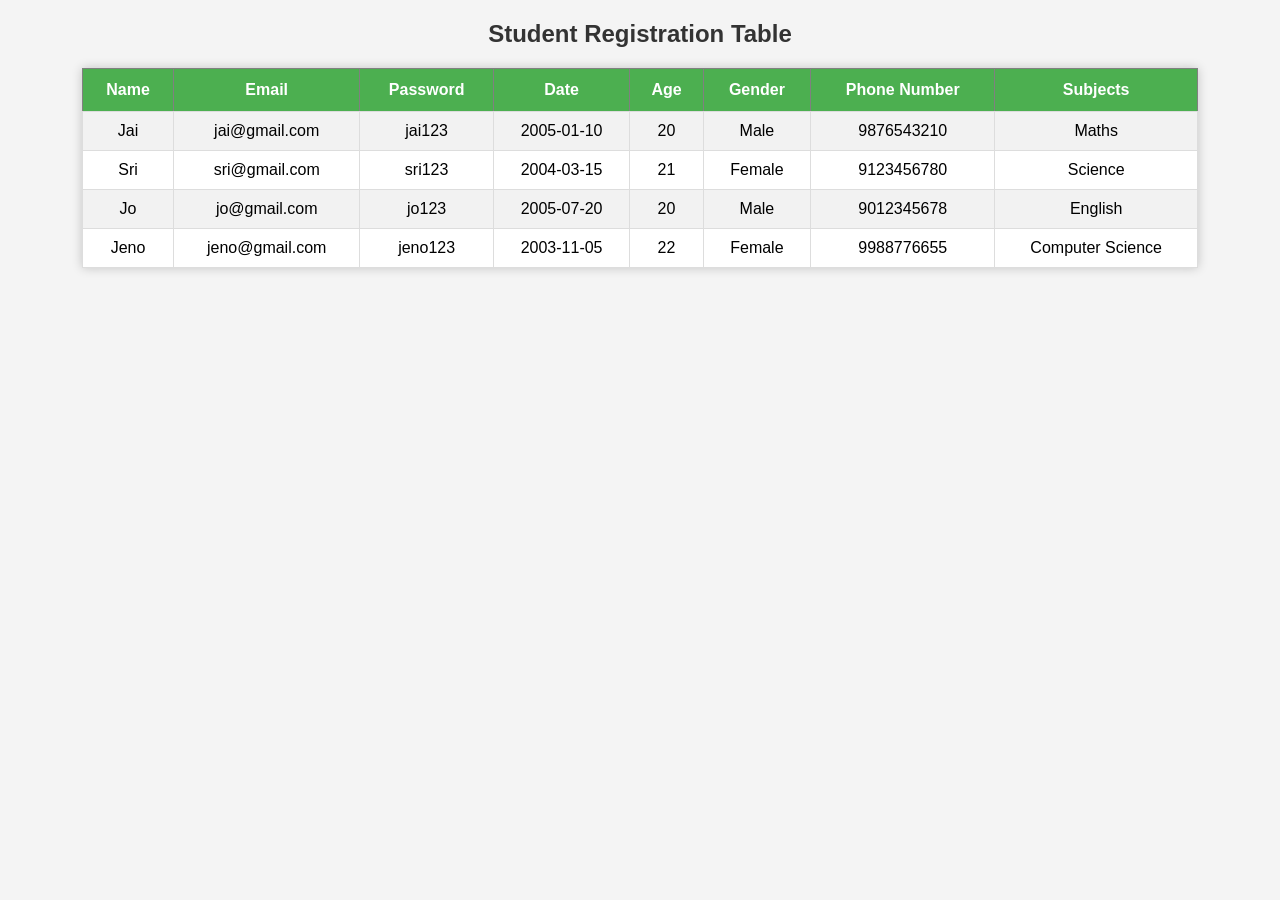
<file: index.html>
<!DOCTYPE html>
<html>
<head>
    <title>Student Table</title>
    <link rel="stylesheet" href="style.css">

</head>
<body>

    <h2>Student Registration Table</h2>

    <table border="1" cellpadding="10">
        <tr>
            <th>Name</th>
            <th>Email</th>
            <th>Password</th>
            <th>Date</th>
            <th>Age</th>
            <th>Gender</th>
            <th>Phone Number</th>
            <th>Subjects</th>
        </tr>

        <tr>
            <td>Jai</td>
            <td>jai@gmail.com</td>
            <td>jai123</td>
            <td>2005-01-10</td>
            <td>20</td>
            <td>Male</td>
            <td>9876543210</td>
            <td>Maths</td>
        </tr>

        <tr>
            <td>Sri</td>
            <td>sri@gmail.com</td>
            <td>sri123</td>
            <td>2004-03-15</td>
            <td>21</td>
            <td>Female</td>
            <td>9123456780</td>
            <td>Science</td>
        </tr>

        <tr>
            <td>Jo</td>
            <td>jo@gmail.com</td>
            <td>jo123</td>
            <td>2005-07-20</td>
            <td>20</td>
            <td>Male</td>
            <td>9012345678</td>
            <td>English</td>
        </tr>

        <tr>
            <td>Jeno</td>
            <td>jeno@gmail.com</td>
            <td>jeno123</td>
            <td>2003-11-05</td>
            <td>22</td>
            <td>Female</td>
            <td>9988776655</td>
            <td>Computer Science</td>
        </tr>

    </table>

</body>
</html>
</file>
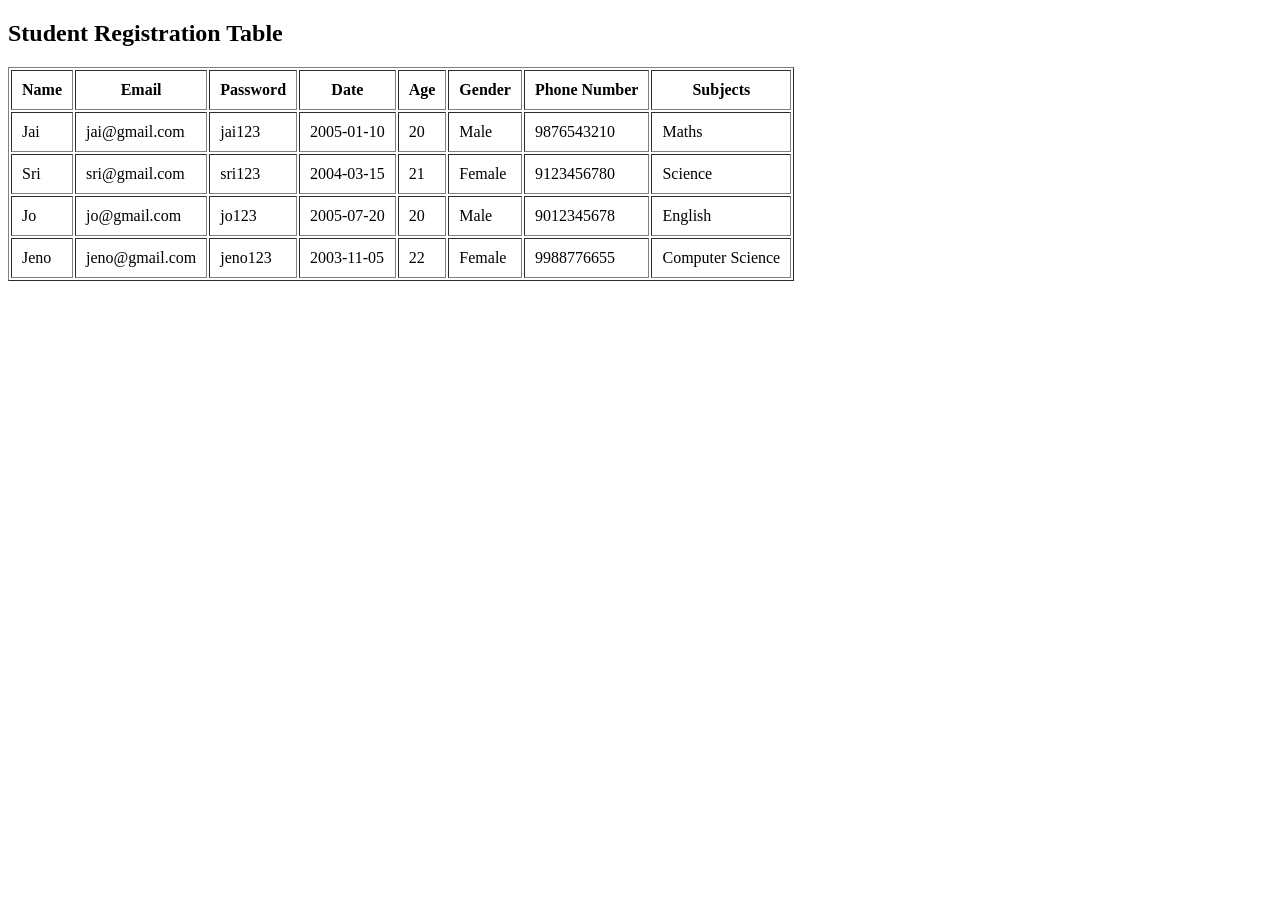
<file: table.html>
<!DOCTYPE html>
<html>
<head>
    <title>Student Table</title>
    <link rel="stylesheet" href="C:\Users\user\Desktop\INTERNSHIP PROJECT_DLK\css\externalt.css">

</head>
<body>

    <h2>Student Registration Table</h2>

    <table border="1" cellpadding="10">
        <tr>
            <th>Name</th>
            <th>Email</th>
            <th>Password</th>
            <th>Date</th>
            <th>Age</th>
            <th>Gender</th>
            <th>Phone Number</th>
            <th>Subjects</th>
        </tr>

        <tr>
            <td>Jai</td>
            <td>jai@gmail.com</td>
            <td>jai123</td>
            <td>2005-01-10</td>
            <td>20</td>
            <td>Male</td>
            <td>9876543210</td>
            <td>Maths</td>
        </tr>

        <tr>
            <td>Sri</td>
            <td>sri@gmail.com</td>
            <td>sri123</td>
            <td>2004-03-15</td>
            <td>21</td>
            <td>Female</td>
            <td>9123456780</td>
            <td>Science</td>
        </tr>

        <tr>
            <td>Jo</td>
            <td>jo@gmail.com</td>
            <td>jo123</td>
            <td>2005-07-20</td>
            <td>20</td>
            <td>Male</td>
            <td>9012345678</td>
            <td>English</td>
        </tr>

        <tr>
            <td>Jeno</td>
            <td>jeno@gmail.com</td>
            <td>jeno123</td>
            <td>2003-11-05</td>
            <td>22</td>
            <td>Female</td>
            <td>9988776655</td>
            <td>Computer Science</td>
        </tr>

    </table>

</body>
</html>
</file>
<file: style.css>
body {
    font-family: Arial, sans-serif;
    background-color: #f4f4f4;
    text-align: center;
    margin: 20px;
    background-image: url("C:\\Users\\user\\Pictures\\MY PICS\\pngtree-abstract-floral-corner-design-black-and-white-illustration-png-image_16401028.png");
    background-repeat: no-repeat;
    background-size: cover;
    background-position: center;
}


h2 {
    color: #333;
    margin-bottom: 20px;
}

table {
    width: 90%;
    margin: auto;
    border-collapse: collapse;
    background-color: white;
    box-shadow: 0 0 10px rgba(0,0,0,0.2);
}

th {
    background-color: #4CAF50;
    color: white;
    padding: 12px;
}

td {
    padding: 10px;
    border: 1px solid #ddd;
}

tr:nth-child(even) {
    background-color: #f2f2f2;
}

tr:hover {
    background-color: #ddd;
}
</file>
